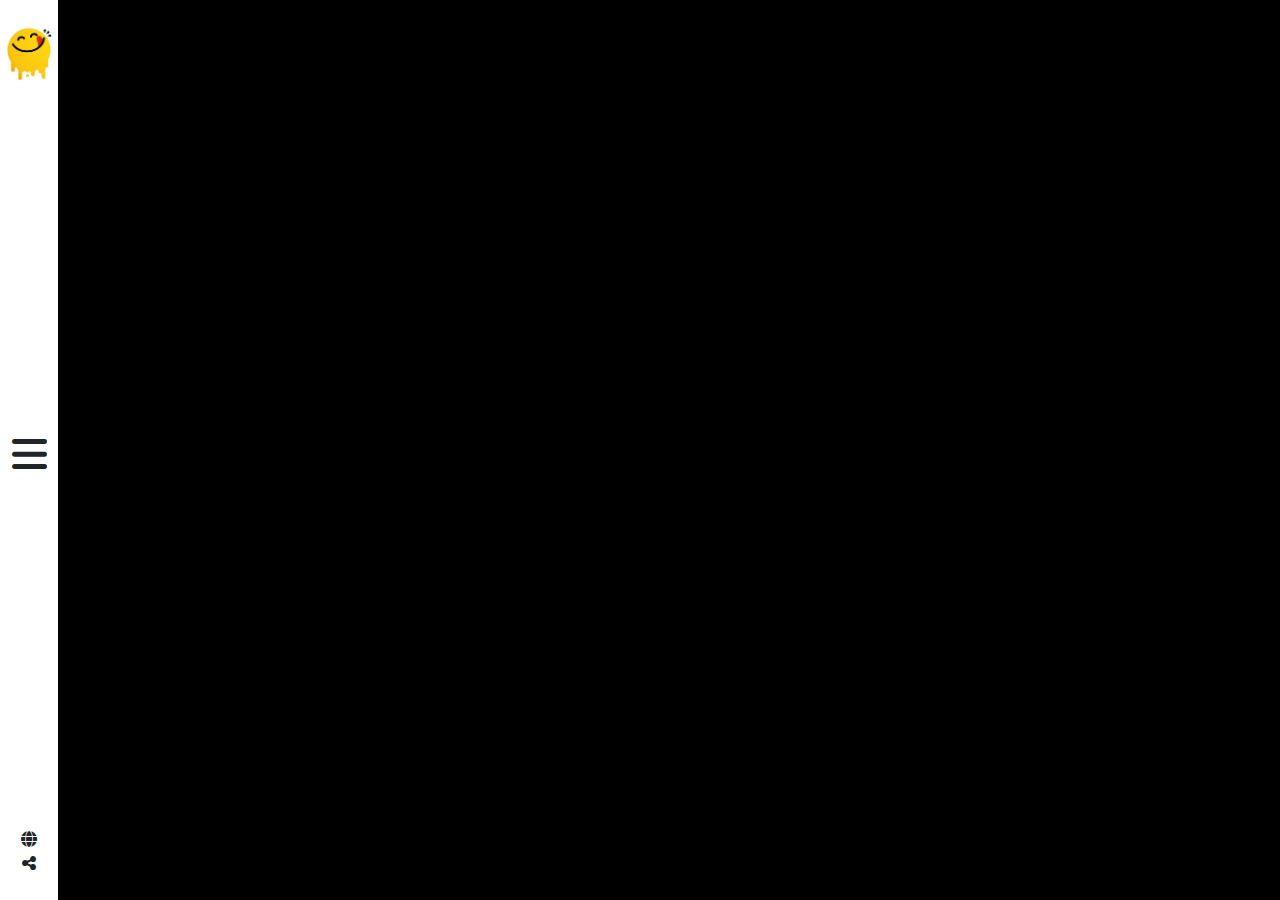
<file: index.html>
<!DOCTYPE html>
<html lang="en">
<head>
  <meta charset="UTF-8">
  <meta name="viewport" content="width=device-width, initial-scale=1.0">
  <link rel="stylesheet" href="css/all.min.css">
  <link rel="stylesheet" href="css/bootstrap.min.css">>
  <link rel="stylesheet" href="css/main.css">
  <link href="https://fonts.googleapis.com/css2?family=Roboto:ital,wght@0,100;0,300;0,400;0,500;0,700;0,900;1,100;1,300;1,400;1,500;1,700;1,900&display=swap" rel="stylesheet">
  <link rel="shortcut icon" href="images/logo.png" type="image/x-icon">
  <title>Yummy</title>
</head>
<body>
  
<!-- ========== on Load ========= -->
  <div class="spinner">
    <span class="loader"></span>>
  </div>

<!-- =========== Nav ============= -->
  <div class="nav">
    <div class="row">
      <div class="hidden-part col-10 py-4 bg-black text-white ps-5 pe-3 d-flex flex-column justify-content-between">
        <ul class="py-2 overflow-hidden">
          <li class="mb-3"><a href="search.html">Search</a></li>
          <li class="mb-3"><a href="categories.html">Categories</a></li>
          <li class="mb-3"><a href="area.html">Area</a></li>
          <li class="mb-3"><a href="ingred.html">Ingredients</a></li>
          <li class="mb-3"><a href="contact.html">Contact US</a></li>
        </ul>
        <div class="contact">
          <div class="links">
            <a href="#"><i class="fa-brands fa-facebook"></i></a>
            <a href="#"><i class="fa-brands fa-twitter"></i></a>
            <a href="#"><i class="fa-solid fa-globe"></i></a>
          </div>
          <div class="copyright">
            <p>Copyright Â© 2019 All Rights Reserved.</p>
          </div>
        </div>
      </div>


      <div class="visible-part col-2 bg-white py-4 d-flex flex-column justify-content-between align-items-center">
        <div class="logo">
          <img src="images/logo.png" alt="Logo">
        </div>
        <div class="dropDown-list text-center">
          <i class="fa-solid fa-bars fs-1 show-nav"></i>
          <i class="fa-solid fa-x fs-2 close-nav d-none"></i>
        </div>
        <div class="setting text-center">
          <i class="fa-solid fa-globe"></i>
          <i class="fa-solid fa-share-nodes"></i>
        </div>
      </div>
    </div>
  </div>

<!-- =========== Home ============= -->
  <div class="home my-5">
    <div class="container">
      <div class="row gy-3">
        <div class="rec-card col-12 col-md-6 col-lg-4 col-xl-3 position-relative overflow-hidden pointer-event"></div>
      </div>
    </div>
  </div>




  <!-- =========== Dish Details ============= -->
  <div class="dish-det d-none">
    <div class="container my-5 px-md-5">
      <div class="row text-white">
      </div>
    </div>
  </div>

  

  <script src="js/jquery-3.7.1.min.js"></script>
  <!-- <script src="js/API.js"></script> -->
  <script src="js/script.js" type="module"></script>
</body>
</html>
</file>
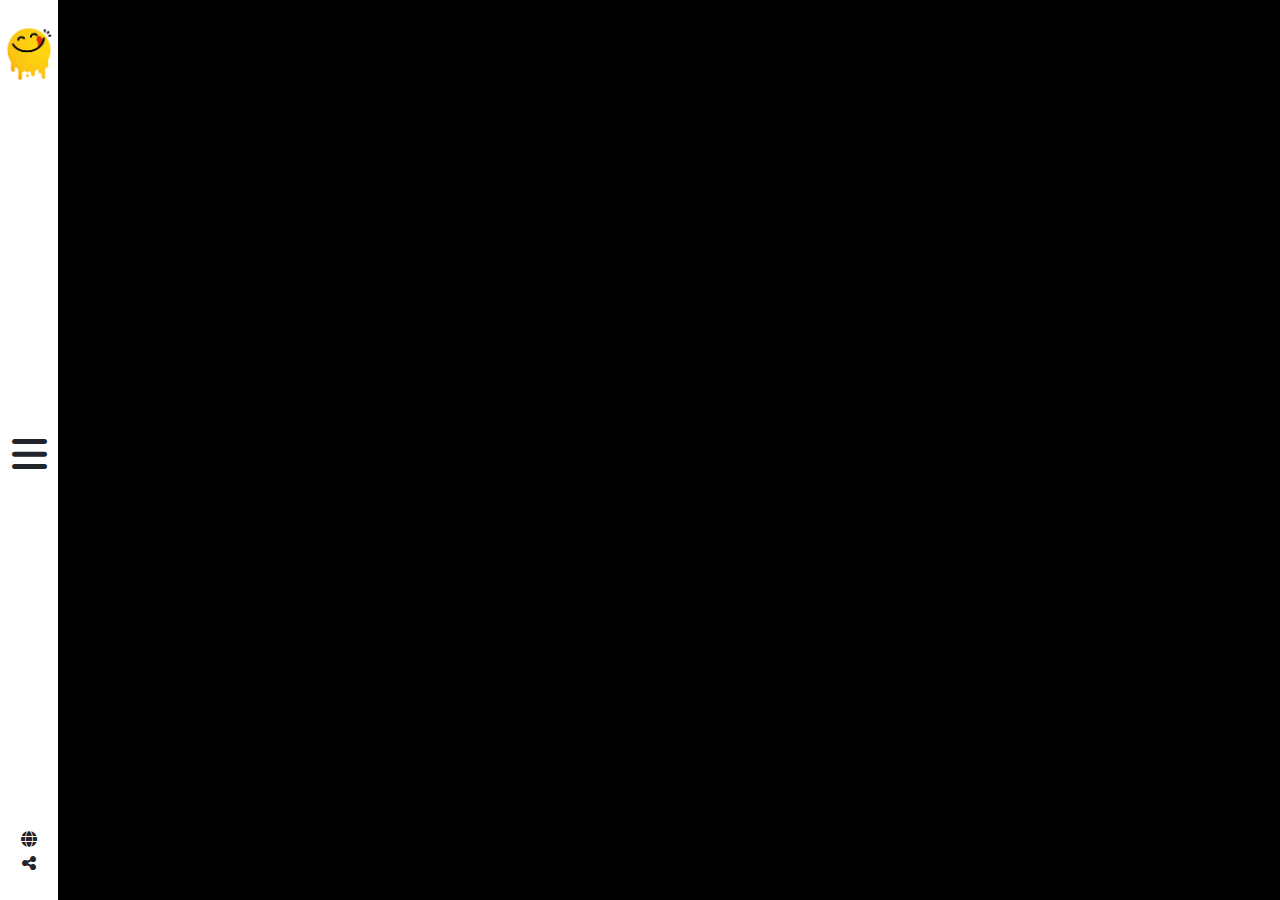
<file: area.html>
<!DOCTYPE html>
<html lang="en">
<head>
  <meta charset="UTF-8">
  <meta name="viewport" content="width=device-width, initial-scale=1.0">
  <link rel="stylesheet" href="css/all.min.css">
  <link rel="stylesheet" href="css/bootstrap.min.css">>
  <link rel="stylesheet" href="css/main.css">
  <link href="https://fonts.googleapis.com/css2?family=Roboto:ital,wght@0,100;0,300;0,400;0,500;0,700;0,900;1,100;1,300;1,400;1,500;1,700;1,900&display=swap" rel="stylesheet">
  <link rel="shortcut icon" href="images/logo.png" type="image/x-icon">
  <title>Yummy</title>
</head>
<body>

  <!-- ========== on Load ========= -->
  <div class="spinner">
    <span class="loader"></span>>
  </div>

<!-- =========== Nav ============= -->
  <div class="nav">
    <div class="row">
      <div class="hidden-part col-10 py-4 bg-black text-white ps-5 pe-3 d-flex flex-column justify-content-between">
        <ul class="py-2 overflow-hidden">
          <li class="mb-3"><a href="search.html">Search</a></li>
          <li class="mb-3"><a href="categories.html">Categories</a></li>
          <li class="mb-3"><a href="#">Area</a></li>
          <li class="mb-3"><a href="ingred.html">Ingredients</a></li>
          <li class="mb-3"><a href="contact.html">Contact US</a></li>
        </ul>
        <div class="contact">
          <div class="links">
            <a href="#"><i class="fa-brands fa-facebook"></i></a>
            <a href="#"><i class="fa-brands fa-twitter"></i></a>
            <a href="#"><i class="fa-solid fa-globe"></i></a>
          </div>
          <div class="copyright">
            <p>Copyright Â© 2019 All Rights Reserved.</p>
          </div>
        </div>
      </div>


      <div class="visible-part col-2 bg-white py-4 d-flex flex-column justify-content-between align-items-center">
        <div class="logo">
          <img src="images/logo.png" alt="Logo">
        </div>
        <div class="dropDown-list text-center">
          <i class="fa-solid fa-bars fs-1 show-nav"></i>
          <i class="fa-solid fa-x fs-2 close-nav d-none"></i>
        </div>
        <div class="setting text-center">
          <i class="fa-solid fa-globe"></i>
          <i class="fa-solid fa-share-nodes"></i>
        </div>
      </div>
    </div>
  </div>


  <!-- =========== Areas ============= -->
  <div class="areas">
    <div class="container my-5 px-md-5">
      <div class="row text-white">
      </div>
    </div>
  </div>



    <!-- =========== When Choose The Area ============= -->
    <div class="area-dishes my-5">
      <div class="container">
        <div class="row gy-3">
        </div>
      </div>
    </div>



    <!-- =========== Dish Details ============= -->
    <div class="dish-det d-none">
      <div class="container my-5 px-md-5">
        <div class="row text-white">
        </div>
      </div>
    </div>

  
  <script src="js/jquery-3.7.1.min.js"></script>
  <script src="js/area.js" type="module"></script>
</body>
</html>
</file>
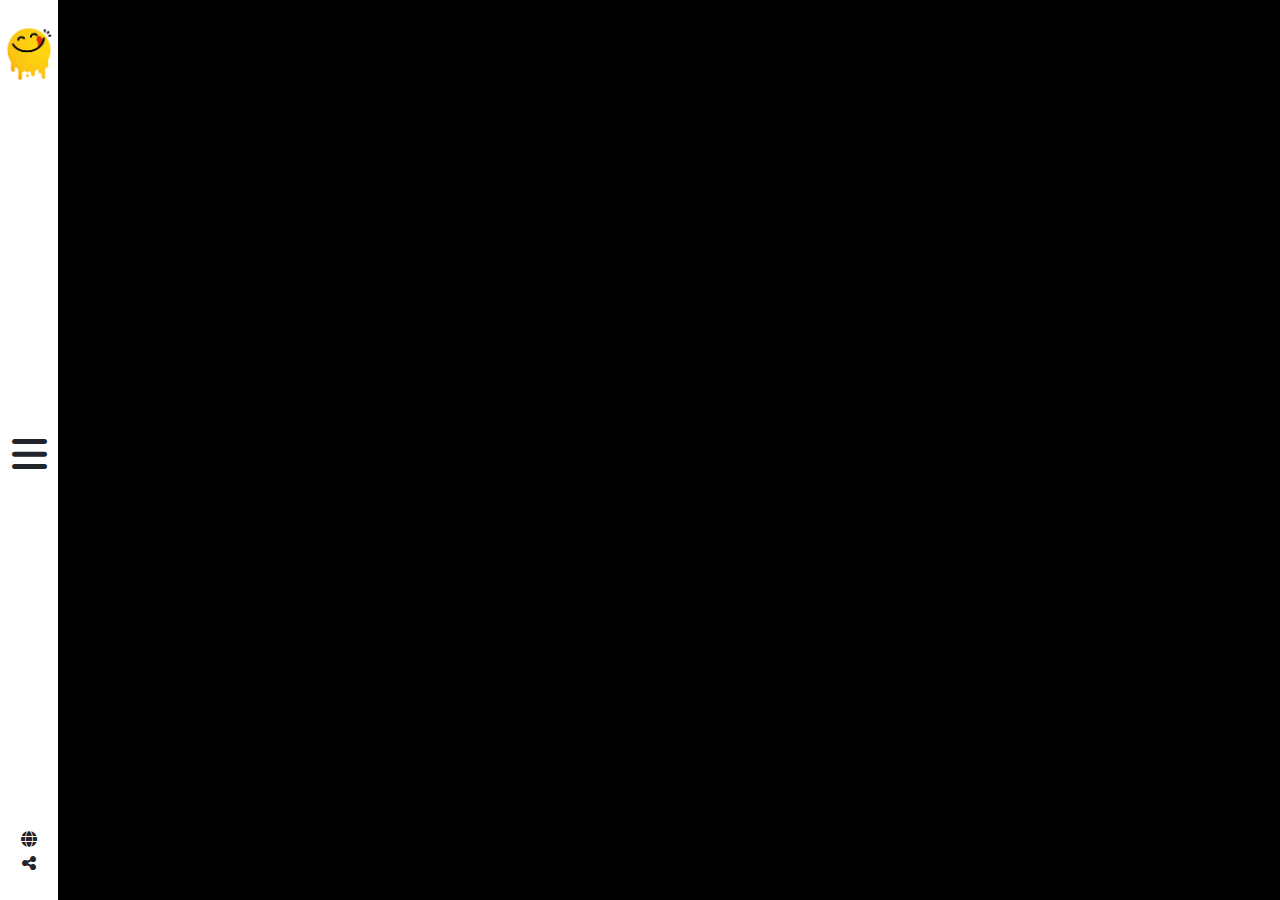
<file: categories.html>
<!DOCTYPE html>
<html lang="en">
<head>
  <meta charset="UTF-8">
  <meta name="viewport" content="width=device-width, initial-scale=1.0">
  <link rel="stylesheet" href="css/all.min.css">
  <link rel="stylesheet" href="css/bootstrap.min.css">>
  <link rel="stylesheet" href="css/main.css">
  <link href="https://fonts.googleapis.com/css2?family=Roboto:ital,wght@0,100;0,300;0,400;0,500;0,700;0,900;1,100;1,300;1,400;1,500;1,700;1,900&display=swap" rel="stylesheet">
  <link rel="shortcut icon" href="images/logo.png" type="image/x-icon">
  <title>Yummy</title>
</head>
<body>

  <!-- ========== on Load ========= -->
  <div class="spinner">
    <span class="loader"></span>>
  </div>

<!-- =========== Nav ============= -->
  <div class="nav">
    <div class="row">
      <div class="hidden-part col-10 py-4 bg-black text-white ps-5 pe-3 d-flex flex-column justify-content-between">
        <ul class="py-2 overflow-hidden">
          <li class="mb-3"><a href="search.html">Search</a></li>
          <li class="mb-3"><a href="#">Categories</a></li>
          <li class="mb-3"><a href="area.html">Area</a></li>
          <li class="mb-3"><a href="ingred.html">Ingredients</a></li>
          <li class="mb-3"><a href="contact.html">Contact US</a></li>
        </ul>
        <div class="contact">
          <div class="links">
            <a href="#"><i class="fa-brands fa-facebook"></i></a>
            <a href="#"><i class="fa-brands fa-twitter"></i></a>
            <a href="#"><i class="fa-solid fa-globe"></i></a>
          </div>
          <div class="copyright">
            <p>Copyright Â© 2019 All Rights Reserved.</p>
          </div>
        </div>
      </div>


      <div class="visible-part col-2 bg-white py-4 d-flex flex-column justify-content-between align-items-center">
        <div class="logo">
          <img src="images/logo.png" alt="Logo">
        </div>
        <div class="dropDown-list text-center">
          <i class="fa-solid fa-bars fs-1 show-nav"></i>
          <i class="fa-solid fa-x fs-2 close-nav d-none"></i>
        </div>
        <div class="setting text-center">
          <i class="fa-solid fa-globe"></i>
          <i class="fa-solid fa-share-nodes"></i>
        </div>
      </div>
    </div>
  </div>



  <!-- =========== Body ============= -->
  <div class="cat my-5">
    <div class="container">
      <div class="row gy-3">
      </div>
    </div>
  </div>




  <!-- =========== When Choose The Category ============= -->
  <div class="cat-dishes my-5 d-none">
    <div class="container">
      <div class="row gy-3">
      </div>
    </div>
  </div>


    <!-- =========== Dish Details ============= -->
    <div class="dish-det d-none">
      <div class="container my-5 px-md-5">
        <div class="row text-white">
        </div>
      </div>
    </div>


  <script src="js/jquery-3.7.1.min.js"></script>
  <script src="js/cat.js" type="module"></script>
</body>
</html>
</file>
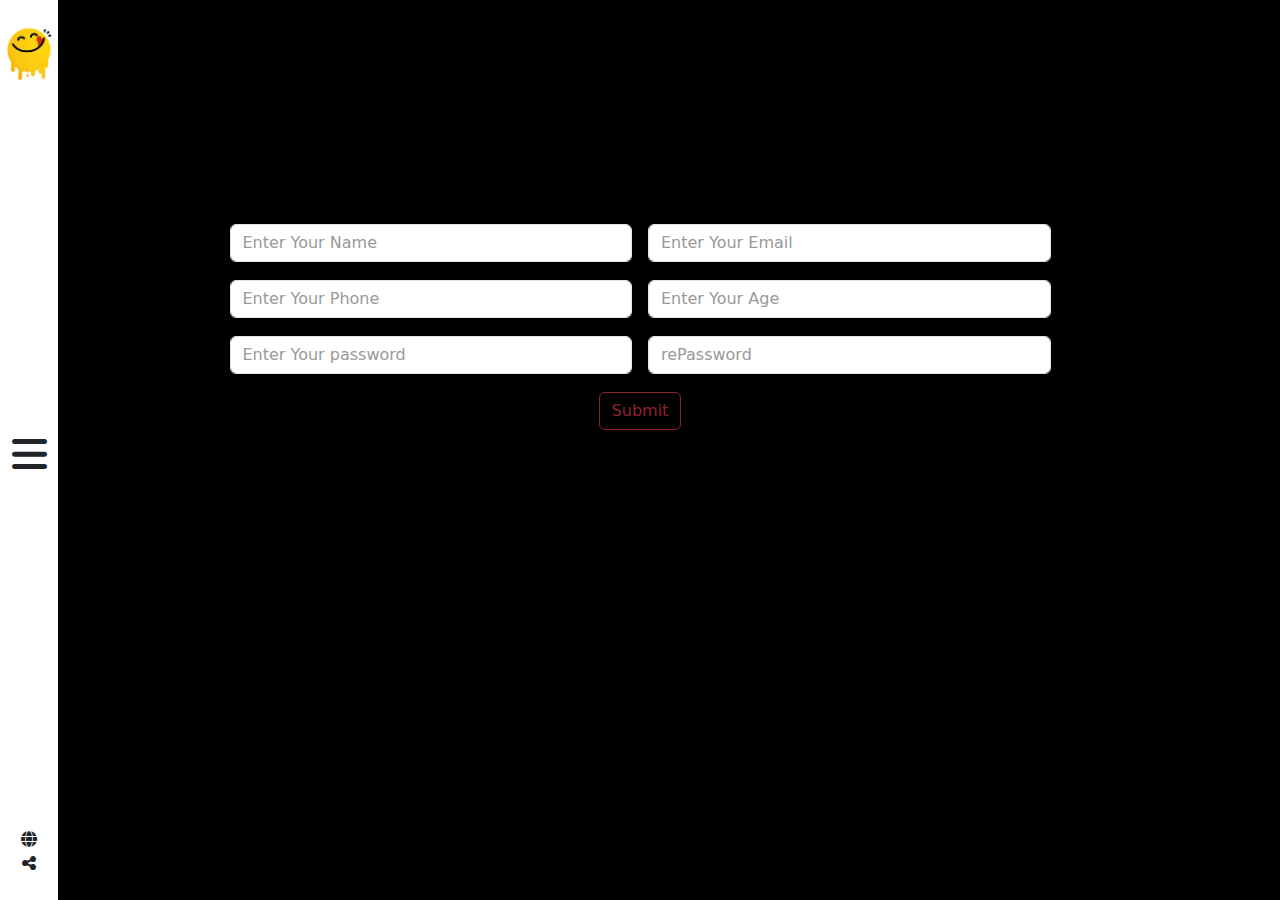
<file: contact.html>
<!DOCTYPE html>
<html lang="en">
<head>
  <meta charset="UTF-8">
  <meta name="viewport" content="width=device-width, initial-scale=1.0">
  <link rel="stylesheet" href="css/all.min.css">
  <link rel="stylesheet" href="css/bootstrap.min.css">>
  <link rel="stylesheet" href="css/main.css">
  <link href="https://fonts.googleapis.com/css2?family=Roboto:ital,wght@0,100;0,300;0,400;0,500;0,700;0,900;1,100;1,300;1,400;1,500;1,700;1,900&display=swap" rel="stylesheet">
  <link rel="shortcut icon" href="images/logo.png" type="image/x-icon">
  <title>Yummy</title>
</head>
<body>

  <!-- ========== on Load ========= -->
  <div class="spinner">
    <span class="loader"></span>>
  </div>

<!-- =========== Nav ============= -->
  <div class="nav">
    <div class="row">
      <div class="hidden-part col-10 py-4 bg-black text-white ps-5 pe-3 d-flex flex-column justify-content-between">
        <ul class="py-2 overflow-hidden">
          <li class="mb-3"><a href="search.html">Search</a></li>
          <li class="mb-3"><a href="categories.html">Categories</a></li>
          <li class="mb-3"><a href="area.html">Area</a></li>
          <li class="mb-3"><a href="ingred.html">Ingredients</a></li>
          <li class="mb-3"><a href="#">Contact US</a></li>
        </ul>
        <div class="contact">
          <div class="links">
            <a href="#"><i class="fa-brands fa-facebook"></i></a>
            <a href="#"><i class="fa-brands fa-twitter"></i></a>
            <a href="#"><i class="fa-solid fa-globe"></i></a>
          </div>
          <div class="copyright">
            <p>Copyright Â© 2019 All Rights Reserved.</p>
          </div>
        </div>
      </div>


      <div class="visible-part col-2 bg-white py-4 d-flex flex-column justify-content-between align-items-center">
        <div class="logo">
          <img src="images/logo.png" alt="Logo">
        </div>
        <div class="dropDown-list text-center">
          <i class="fa-solid fa-bars fs-1 show-nav"></i>
          <i class="fa-solid fa-x fs-2 close-nav d-none"></i>
        </div>
        <div class="setting text-center">
          <i class="fa-solid fa-globe"></i>
          <i class="fa-solid fa-share-nodes"></i>
        </div>
      </div>
    </div>
  </div>



  <!-- =========== Form ============= -->
  <div class="form mt-5 pt-5">
    <div class="container mt-5 pt-5">
      <div class="row w-75 m-auto gy-2 gx-3">
        <div class="col-12 col-lg-6">
          <input type="text" class="form-control text-black" id="name" placeholder="Enter Your Name"></input>
          <p class="error d-none text-center rounded-2 py-3">Special characters and numbers not allowed</p>
        </div>
        <div class="col-12 col-lg-6">
          <input type="email" class="form-control text-black" id="email" placeholder="Enter Your Email"></input>
          <p class="error d-none text-center rounded-2 py-3">Email not valid *exemple@yyy.zzz </p>
        </div>
        <div class="col-12 col-lg-6">
          <input type="tel" class="form-control text-black" id="phone" placeholder="Enter Your Phone"></input>
          <p class="error d-none text-center rounded-2 py-3">Enter valid Phone Number </p>
        </div>
        <div class="col-12 col-lg-6">
          <input type="text" class="form-control text-black" id="age" placeholder="Enter Your Age"></input>
          <p class="error d-none text-center rounded-2 py-3">Enter valid age</p>
        </div>
        <div class="col-12 col-lg-6">
          <input type="password" class="form-control text-black" id="pass" placeholder="Enter Your password"></input>
          <p class="error d-none text-center rounded-2 py-3">Enter valid password *Minimum eight characters, at least one letter and one number:* </p>
        </div>
        <div class="col-12 col-lg-6">
          <input type="password" class="form-control text-black" id="rePass" placeholder="rePassword"></input>
          <p class="error d-none text-center rounded-2 py-3">Enter valid repassword </p>

        </div>
        <div class="submitBtn col-12 text-center">
          <button type="submit" class="btn btn-danger border border-1 border-danger bg-black text-danger fs-6" disabled>Submit</button>
        </div>
      </div>
    </div>
  </div>

    
  <script src="js/jquery-3.7.1.min.js"></script>
  <script src="js/contact.js" type="module"></script>
</body>
</html>
</file>
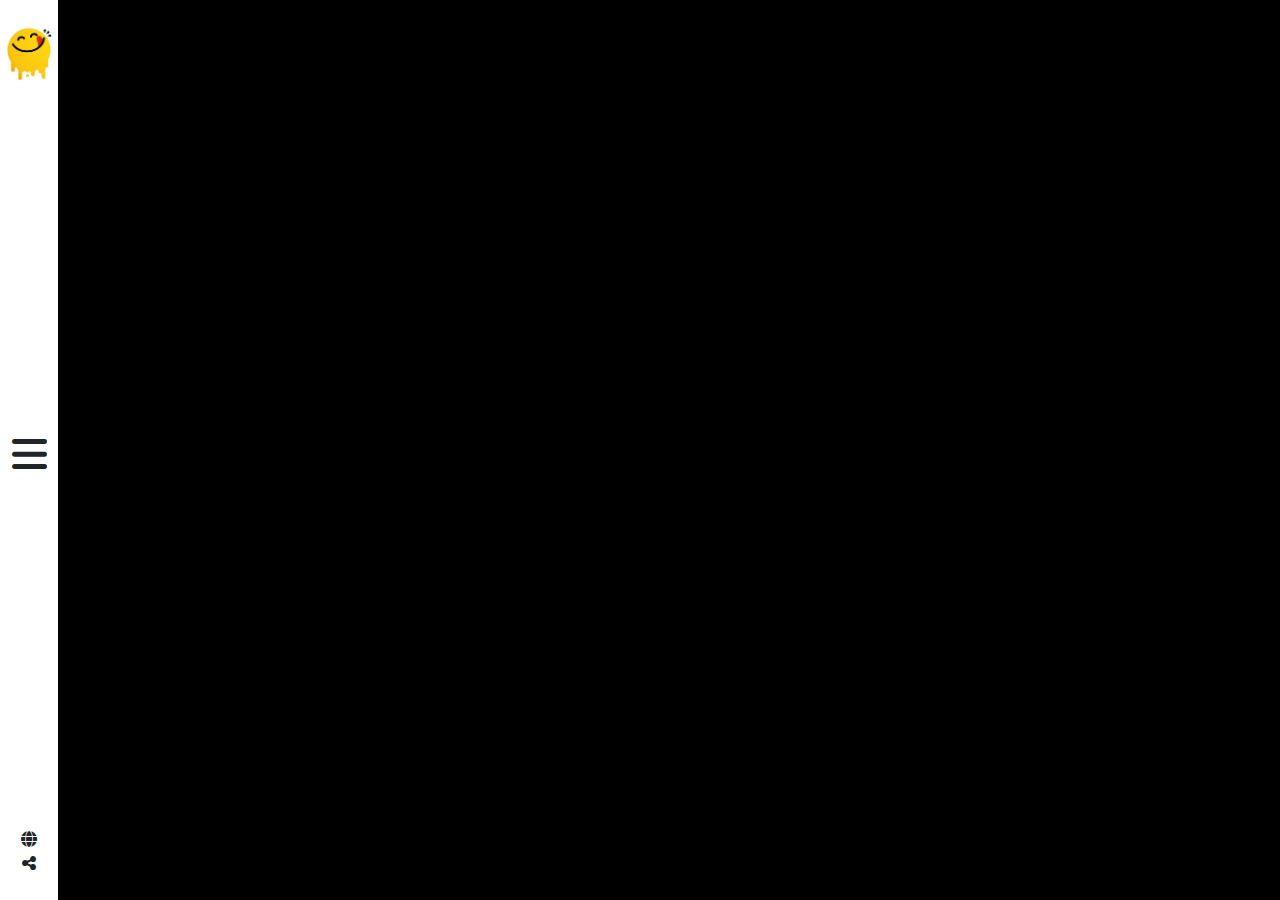
<file: ingred.html>
<!DOCTYPE html>
<html lang="en">
<head>
  <meta charset="UTF-8">
  <meta name="viewport" content="width=device-width, initial-scale=1.0">
  <link rel="stylesheet" href="css/all.min.css">
  <link rel="stylesheet" href="css/bootstrap.min.css">
  <link rel="stylesheet" href="css/main.css">
  <link href="https://fonts.googleapis.com/css2?family=Roboto:ital,wght@0,100;0,300;0,400;0,500;0,700;0,900;1,100;1,300;1,400;1,500;1,700;1,900&display=swap" rel="stylesheet">
  <link rel="shortcut icon" href="images/logo.png" type="image/x-icon">
  <title>Yummy</title>
</head>
<body>
<!-- ========== on Load ========= -->
<div class="spinner">
  <span class="loader"></span>
</div>

<!-- =========== Nav ============= -->
<div class="nav">
  <div class="row">
    <div class="hidden-part col-10 py-4 bg-black text-white ps-5 pe-3 d-flex flex-column justify-content-between">
      <ul class="py-2 overflow-hidden">
        <li class="mb-3"><a href="search.html">Search</a></li>
        <li class="mb-3"><a href="categories.html">Categories</a></li>
        <li class="mb-3"><a href="area.html">Area</a></li>
        <li class="mb-3"><a href="#">Ingredients</a></li>
        <li class="mb-3"><a href="contact.html">Contact US</a></li>
      </ul>
      <div class="contact">
        <div class="links">
          <a href="#"><i class="fa-brands fa-facebook"></i></a>
          <a href="#"><i class="fa-brands fa-twitter"></i></a>
          <a href="#"><i class="fa-solid fa-globe"></i></a>
        </div>
        <div class="copyright">
          <p>Copyright Â© 2019 All Rights Reserved.</p>
        </div>
      </div>
    </div>


    <div class="visible-part col-2 bg-white py-4 d-flex flex-column justify-content-between align-items-center">
      <div class="logo">
        <img src="images/logo.png" alt="Logo">
      </div>
      <div class="dropDown-list text-center">
        <i class="fa-solid fa-bars fs-1 show-nav"></i>
        <i class="fa-solid fa-x fs-2 close-nav d-none"></i>
      </div>
      <div class="setting text-center">
        <i class="fa-solid fa-globe"></i>
        <i class="fa-solid fa-share-nodes"></i>
      </div>
    </div>
  </div>
</div>



  <!-- =========== Ingred ============= -->
  <div class="ings">
    <div class="container my-5 px-md-5">
      <div class="row text-white gy-3 gx-5">
      </div>
    </div>
  </div>



      <!-- =========== When Choose The Area ============= -->
      <div class="ing-dishes my-5 d-none">
        <div class="container">
          <div class="row gy-3">
          </div>
        </div>
      </div>
  
  
  
      <!-- =========== Dish Details ============= -->
      <div class="dish-det d-none">
        <div class="container my-5 px-md-5">
          <div class="row text-white">
          </div>
        </div>
      </div>



<script src="js/jquery-3.7.1.min.js"></script>
<script src="js/ingred.js"></script>
</body>
</html>
</file>
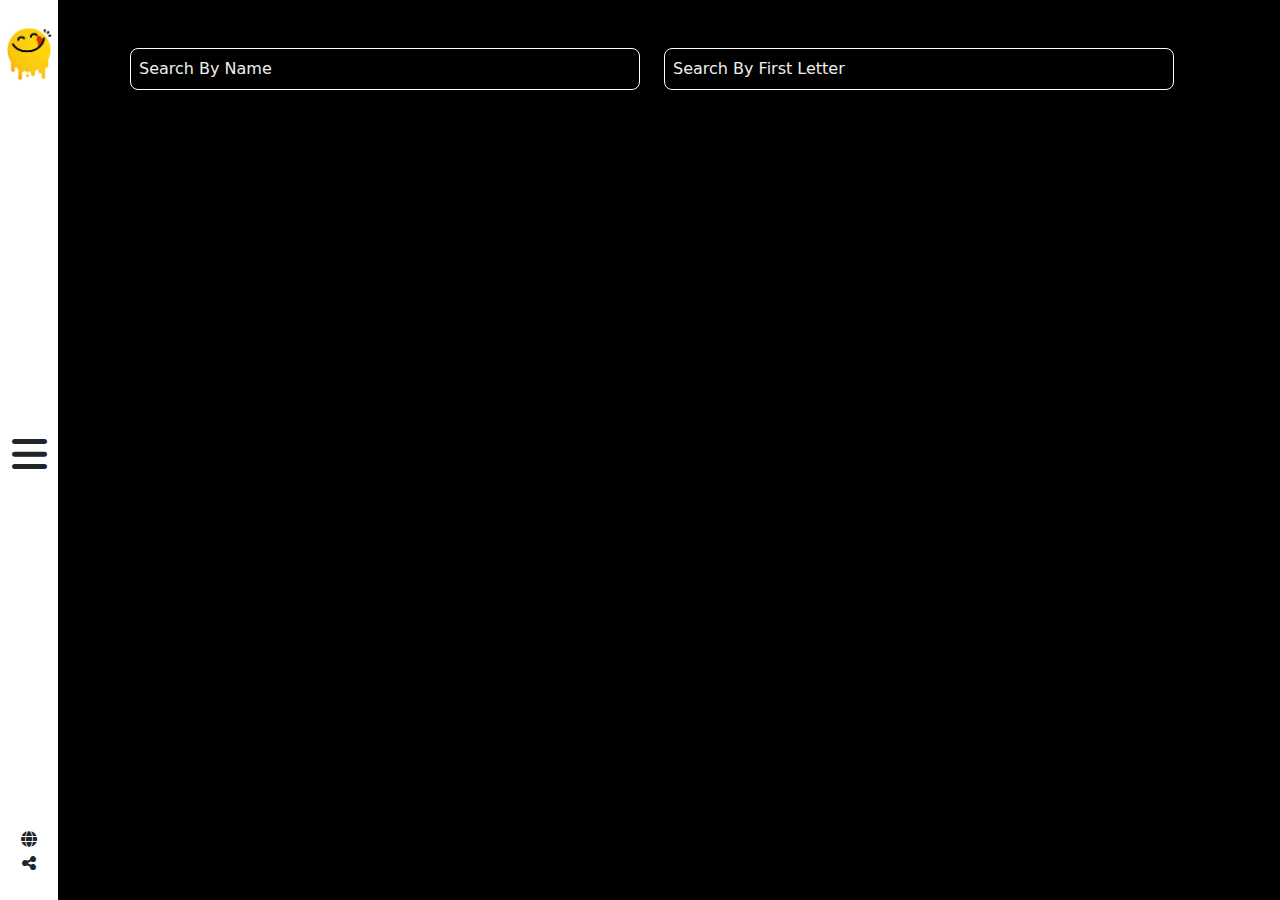
<file: search.html>
<!DOCTYPE html>
<html lang="en">
<head>
  <meta charset="UTF-8">
  <meta name="viewport" content="width=device-width, initial-scale=1.0">
  <link rel="stylesheet" href="css/all.min.css">
  <link rel="stylesheet" href="css/bootstrap.min.css">
  <link rel="stylesheet" href="css/main.css">
  <link href="https://fonts.googleapis.com/css2?family=Roboto:ital,wght@0,100;0,300;0,400;0,500;0,700;0,900;1,100;1,300;1,400;1,500;1,700;1,900&display=swap" rel="stylesheet">
  <link rel="shortcut icon" href="images/logo.png" type="image/x-icon">
  <title>Yummy</title>
</head>
<body>
<!-- ========== on Load ========= -->
<div class="spinner">
  <span class="loader"></span>
</div>

<!-- =========== Nav ============= -->
<div class="nav">
  <div class="row">
    <div class="hidden-part col-10 py-4 bg-black text-white ps-5 pe-3 d-flex flex-column justify-content-between">
      <ul class="py-2 overflow-hidden">
        <li class="mb-3"><a href="#">Search</a></li>
        <li class="mb-3"><a href="categories.html">Categories</a></li>
        <li class="mb-3"><a href="area.html">Area</a></li>
        <li class="mb-3"><a href="ingred.html">Ingredients</a></li>
        <li class="mb-3"><a href="contact.html">Contact US</a></li>
      </ul>
      <div class="contact">
        <div class="links">
          <a href="#"><i class="fa-brands fa-facebook"></i></a>
          <a href="#"><i class="fa-brands fa-twitter"></i></a>
          <a href="#"><i class="fa-solid fa-globe"></i></a>
        </div>
        <div class="copyright">
          <p>Copyright Â© 2019 All Rights Reserved.</p>
        </div>
      </div>
    </div>


    <div class="visible-part col-2 bg-white py-4 d-flex flex-column justify-content-between align-items-center">
      <div class="logo">
        <img src="images/logo.png" alt="Logo">
      </div>
      <div class="dropDown-list text-center">
        <i class="fa-solid fa-bars fs-1 show-nav"></i>
        <i class="fa-solid fa-x fs-2 close-nav d-none"></i>
      </div>
      <div class="setting text-center">
        <i class="fa-solid fa-globe"></i>
        <i class="fa-solid fa-share-nodes"></i>
      </div>
    </div>
  </div>
</div>



<!-- ========= Search Form ========= -->
  <div class="form">
    <div class="container my-5">
      <div class="d-flex mx-5 justify-content-between gap-md-4 flex-wrap flex-md-nowrap">
        <input onkeyup="searchByName(this.value)" class="col-12 col-md-6 bg-black p-2 border border-1 border-white rounded-3" type="text" id="byName" placeholder="Search By Name">
        <input onkeyup="searchByFLetter(this.value)" class="col-12 col-md-6 bg-black p-2 border border-1 border-white rounded-3" type="text" maxlength="1" id="byFirstLetter" placeholder="Search By First Letter">
      </div>
    </div>
  </div>

    <div class="dishes">
      <div class="container">
        <div class="row g-3">
        </div>
      </div>
    </div>




      <!-- =========== Dish Details ============= -->
  <div class="dish-det d-none">
    <div class="container my-5 px-md-5">
      <div class="row text-white">
      </div>
    </div>
  </div>


    <script src="js/jquery-3.7.1.min.js"></script>
    <!-- <script src="js/jQueryScript.js"></script> -->
    <script src="js/search.js"></script>
</body>
</html>
</file>
<file: css/main.css>
/* =========================== */
/*           General           */
/* =========================== */
*, *::after, *::before {
  box-sizing: border-box;
}

body {
  margin: 0;
  font-family: system-ui, -apple-system, BlinkMacSystemFont, 'Segoe UI', Roboto, Oxygen, Ubuntu, Cantarell, 'Open Sans', 'Helvetica Neue', sans-serif;
  background-color: #000;
}

ul {
  list-style: none;
  padding: 0;
}

a {
  text-decoration: none;
  color: #fff;
}

img {
  width: 100%;
}

/* ======================== */
/*         Spinner          */
/* ======================== */
.spinner {
  background-color: #000;
  position: absolute;
  top: 0;
  left: 0;
  width: 100%;
  height: 100vh;
  display: flex;
  justify-content: center;
  align-items: center;
  z-index: 20;
}
.loader {
  display: inline-block;
  width: 11.2px;
  height: 11.2px;
  animation: rotation 1s infinite linear;
  border-radius: 50%;
  box-shadow: 28px 0px 0 0 #fff, -6.2px 27.2px 0 0 #fff, -25.2px 12px 0 0 #fff, -25.2px -12px 0 0 #fff, -6.2px -27.2px 0 0 #fff, 17.4px -21.8px 0 0 #fff;
}

@keyframes rotation {
  0% {
    transform: rotate(0deg);
  }
  100% {
    transform: rotate(360deg);
  }
} 
@keyframes opacity {
  0% {
    opacity: 1;
  }
  80% {
    opacity: 1;
  }
  100% {
    opacity: 0;
  }
} 



/* ======================== */
/*           Nav            */
/* ======================== */
.nav {
  position: fixed;
  top: 0;
  left: 0;
  z-index: 10;
  height: 100%;
  width: 323px;
}
.nav .visible-part i{
  cursor: pointer;
}

.nav .visible-part .logo {
  width: 50px;
}
.nav {
  transform: translateX(calc(-100% + 46px));
  transition-duration: 0.5s;
}
.translate-x {
  transform: translateX(0);
  .hidden-part ul li {
    transform: translateY(0);
    transition-delay: 0.2s;
  }
}
.hidden-part ul li {
  transform: translateY(130px);
  &:first-of-type {
    transition-duration: 0.2s;
  }
  &:nth-of-type(2) {
    transition-duration: 0.3s;
  }
  &:nth-of-type(3) {
    transition-duration: 0.4s;
  }
  &:nth-of-type(4) {
    transition-duration: 0.5s;
  }
  &:last-of-type {
    transition-duration: 0.6s;
  }
}

.hidden-part .links a {
  transition-duration: 0.3s;
}
.hidden-part .links a:hover {
  color: #FCCF11;
}




/* ======================== */
/*           Home           */
/* ======================== */
.rec-card {
  cursor: pointer;
}
.rec-name {
  transition-duration: 0.5s;
}
.rec-card:hover .rec-name{
  top: 0 !important;
}




/* ================================ */
/*           Dish Details           */
/* ================================ */
.dish-det .details p {
  font-size: 15px;
}

.recipes ul li {
  background-color: #cff4fc;
  color: #055160;
  padding: 3px 5px;
  border-radius: 3px;
}

.tags span {
  background-color: #f8d7da;
  color: #842029;
  padding: 3px 5px;
  border-radius: 3px;
}




/* ================================ */
/*              Search              */
/* ================================ */
.form input {
  color: #fff;
  outline: none;
  margin-bottom: 10px;
  &:focus {
    box-shadow: 0 0 0 5px #0d6efd40;
    border-color: #86b7fe !important;
  }
  &::placeholder {
    color: #eee;
  }
}
.form-control::placeholder {
  color: #999 !important;
}




/* ======================== */
/*        Categories        */
/* ======================== */
.dish-card{
  cursor: pointer;
}
.rec-name {
  transition-duration: 0.5s;
}
.dish-card:hover .rec-name{
  top: 0 !important;
}





/* ======================== */
/*            Area          */
/* ======================== */
.area i,
.ings i {
  font-size: 70px;
  cursor: pointer;
}
.area p {
  font-size: 30px;
  cursor: pointer;
}
.ingred {
  cursor: pointer;
}




/* ======================== */
/*          Contact         */
/* ======================== */
.form .error {
  color: #842029;
  border: 1px solid #842029;
  background-color: #f8d7da;
}
</file>
